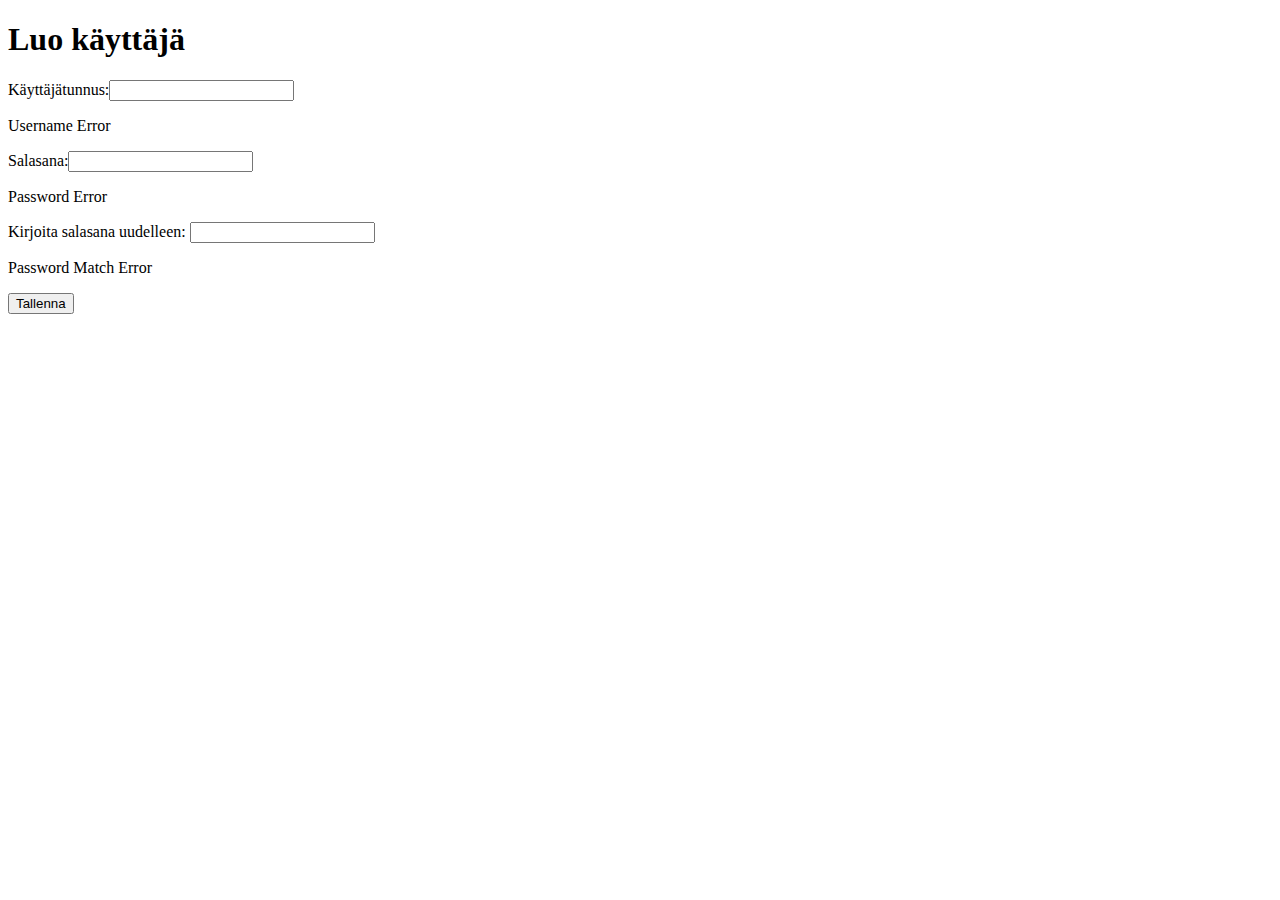
<file: src/main/resources/templates/signup.html>
<!DOCTYPE HTML>
<html xmlns:th="http://www.thymeleaf.org">
<head>
<title>signup</title>
<meta http-equiv="Content-Type" content="text/html; charset=UTF-8" />
<link type="text/css" rel="stylesheet"
	th:href="@{css/bootstrap.min.css}" />
</head>
<body>
	<header class="card-header"> </header>
	<div class="signup-center">
		<h1 class="h1-sign-up">Luo käyttäjä</h1>
		<div class="korostus">
			<form th:object="${signupform}" th:action="@{/saveuser}" action="#"
				method="post">
				<div>
					<label> Käyttäjätunnus:<input type="text"
						th:field="*{username}" class="form-control" /></label>
					<p th:if="${#fields.hasErrors('username')}" th:errors="*{username}">Username
						Error</p>
				</div>
				<div>
					<label> Salasana:<input type="password"
						th:field="*{password}" class="form-control" /></label>
					<p th:if="${#fields.hasErrors('password')}" th:errors="*{password}">Password
						Error</p>
				</div>
				<div>
					<label> Kirjoita salasana uudelleen: <input type="password"
						th:field="*{passwordCheck}" class="form-control" /></label>
					<p th:if="${#fields.hasErrors('passwordCheck')}"
						th:errors="*{passwordCheck}">Password Match Error</p>
				</div>

				<input type="submit" class="btn btn-success" value="Tallenna"></input>
			</form>
		</div>
	</div>
</body>
</html>
</file>
